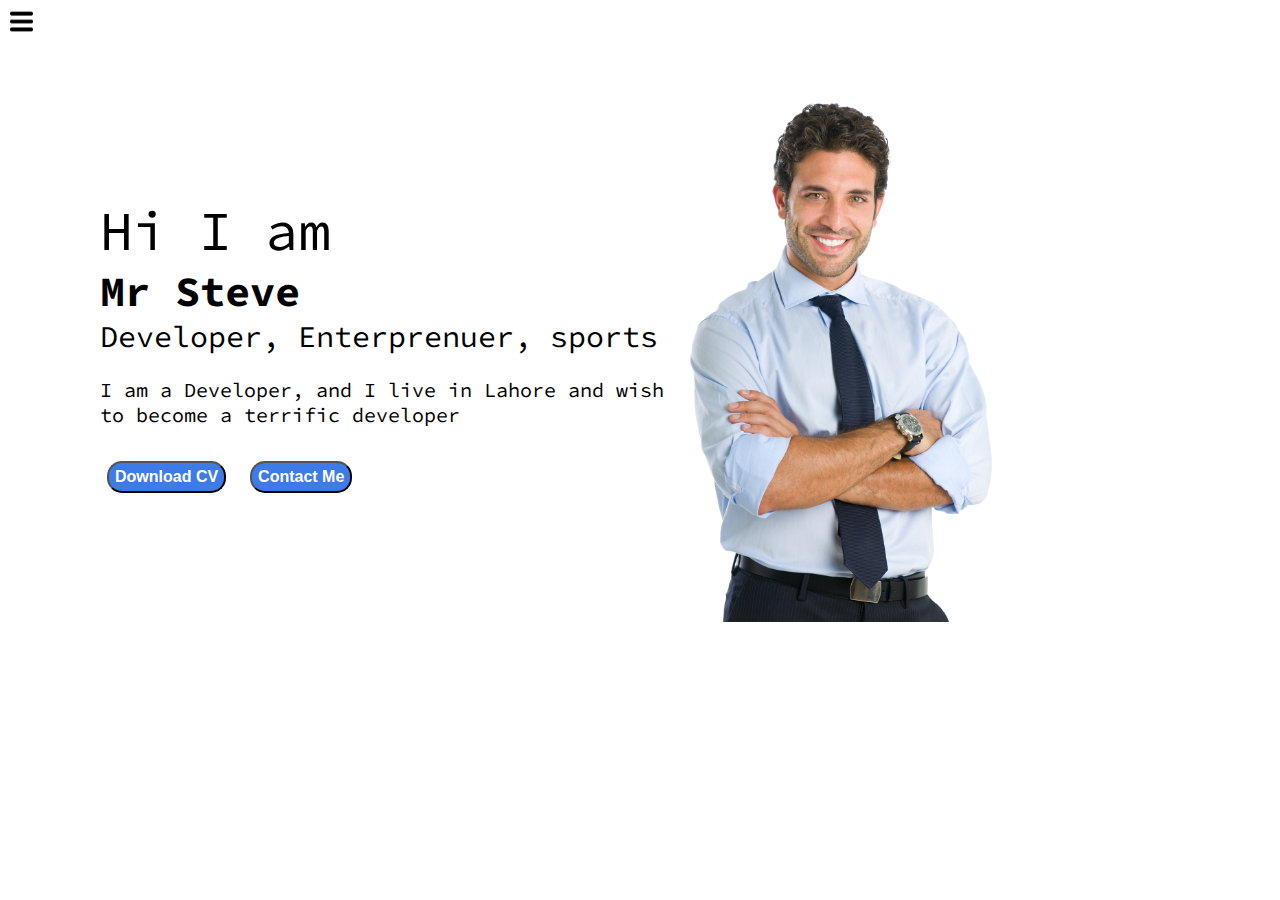
<file: index.html>
<!DOCTYPE html>
<html lang="en">
<head>
    <meta charset="UTF-8">
    <meta http-equiv="X-UA-Compatible" content="IE=edge">
    <meta name="viewport" content="width=device-width, initial-scale=1.0">
    <title>Personal Portfolio</title>
    <link rel="stylesheet" href="style.css">
</head>
<body>
    
    <div class="container">
    
        <div class="sidebar sidebarGo">
            <nav>
            <ul>
                <li><a href="/">Home</a></li>
                <li><a href="/intro.html">My Intro</a></li>
                <li><a href="/services.html">Services</a></li>
                <li><a href="/blog.html">Blog</a></li> 
                <li><a href="/contact.html">Contact Me</a></li>
            </ul>
        </nav>
    </div>
    <div class="main">
        <div class="hamburger">
            <img class="ham" src="ham.png" alt="" width="23px">
            <img class="cross" src="cross.png" alt="" width="23px">
        </div>
        <div class="infoContainer">
<div class="devInfo">
    <div class="hello">Hi I am </div>
    <div class="name">Mr Steve </div>
    <div class="about">Developer, Enterprenuer, sports </div>
    <div class="moreabout">I am a Developer, and I live in Lahore and wish to become a terrific developer </div>
    <div class="buttons">
        <a href="/cv.txt" target="_blank">
        <button class="btn">Download CV</button></a>
      <a href="/contact.html"><button class="btn">Contact Me</button></a>
    </div>
</div>
<div class="devPic"><img src="dev.png" alt="Mr Steve"></div>
        </div>
    </div>
</div>
 <script src="script.js"></script>
</body>
</html>
</file>
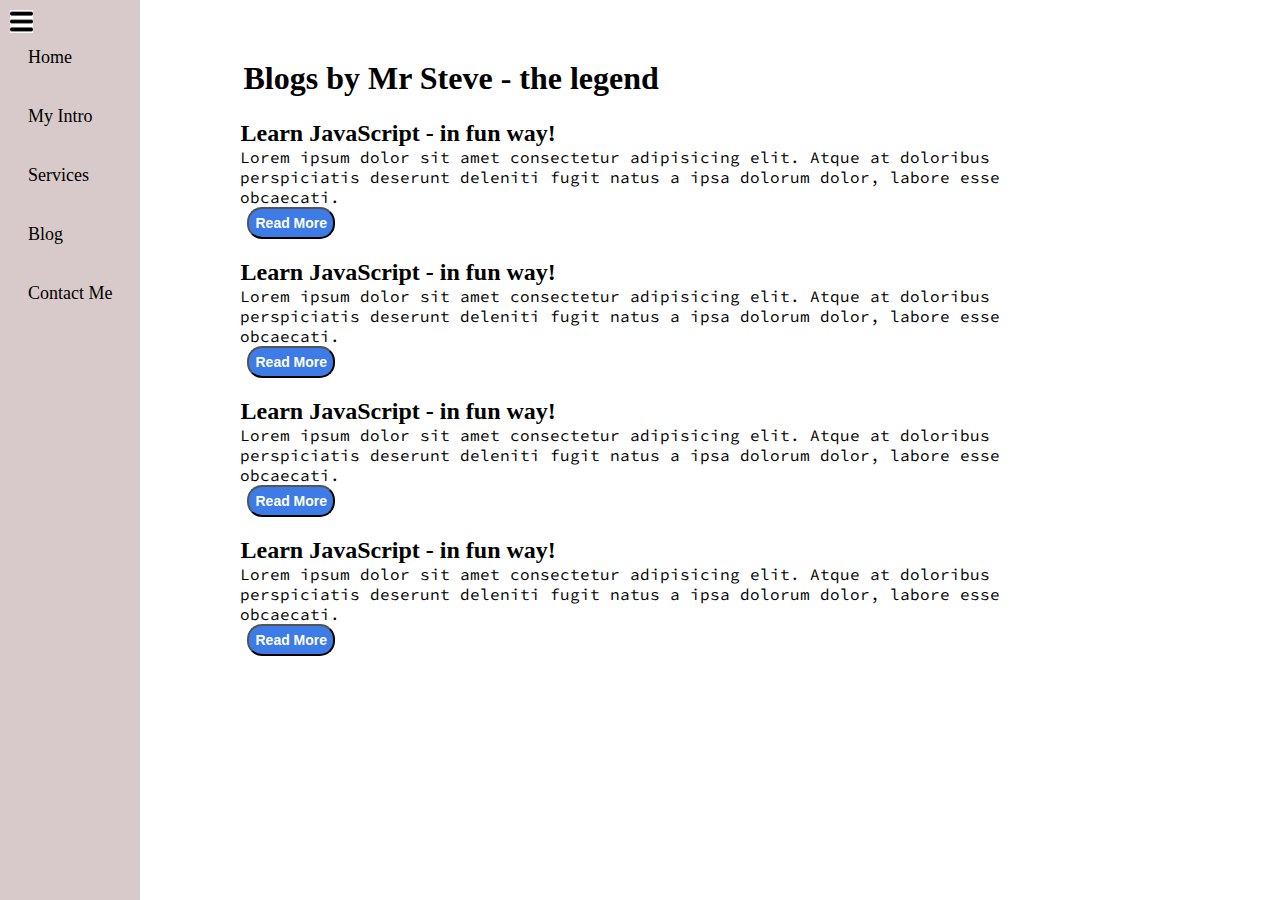
<file: blog.html>
<!DOCTYPE html>
<html lang="en">
<head>
    <meta charset="UTF-8">
    <meta http-equiv="X-UA-Compatible" content="IE=edge">
    <meta name="viewport" content="width=device-width, initial-scale=1.0">
    <title>Personal Portfolio</title>
    <link rel="stylesheet" href="style.css">
</head>
<body>
    <div class="container">
    
        <div class="sidebar">
            <nav>
                <ul>
                    <li><a href="/">Home</a></li>
                    <li><a href="/intro.html">My Intro</a></li>
                    <li><a href="/services.html">Services</a></li>
                    <li><a href="/blog.html">Blog</a></li> 
                    <li><a href="/contact.html">Contact Me</a></li>
                </ul>
            </nav>
    </div>
    <div class="main">
        <div class="hamburger">
            <img class="ham" src="ham.png" alt="" width="23px">
            <img class="cross" src="cross.png" alt="" width="23px">
        </div>
        <div class="blogContainer">
            <h1>Blogs by Mr Steve - the legend</h1>
            <div class="blogItem">
                <h2>Learn JavaScript - in fun way!</h2>
<p>Lorem ipsum dolor sit amet consectetur adipisicing elit. Atque at doloribus perspiciatis deserunt deleniti fugit natus a ipsa dolorum dolor, labore esse obcaecati.</p>
<button class="btn btn-sm">Read More</button>            
</div>
            <div class="blogItem">
                <h2>Learn JavaScript - in fun way!</h2>
<p>Lorem ipsum dolor sit amet consectetur adipisicing elit. Atque at doloribus perspiciatis deserunt deleniti fugit natus a ipsa dolorum dolor, labore esse obcaecati.</p>
<button class="btn btn-sm">Read More</button>            
           
</div>
            <div class="blogItem">
                <h2>Learn JavaScript - in fun way!</h2>
<p>Lorem ipsum dolor sit amet consectetur adipisicing elit. Atque at doloribus perspiciatis deserunt deleniti fugit natus a ipsa dolorum dolor, labore esse obcaecati.</p>
<button class="btn btn-sm">Read More</button>            

</div>
            <div class="blogItem">
                <h2>Learn JavaScript - in fun way!</h2>
<p>Lorem ipsum dolor sit amet consectetur adipisicing elit. Atque at doloribus perspiciatis deserunt deleniti fugit natus a ipsa dolorum dolor, labore esse obcaecati.</p>
<button class="btn btn-sm">Read More</button>            

</div>  
        </div>

        
                </div>
            </div>
            <script src="script.js"></script>
            </body>
            </html>
</file>
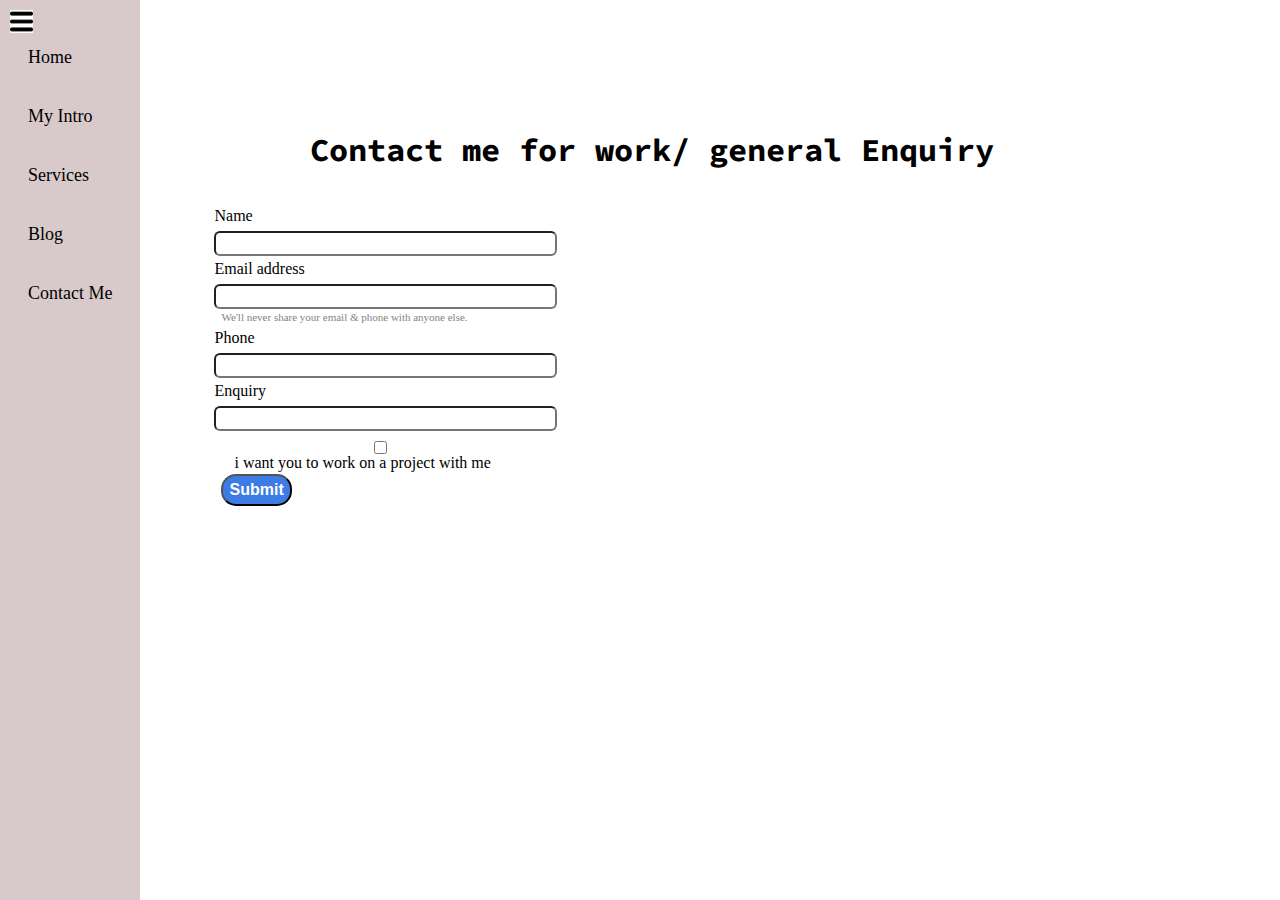
<file: contact.html>
<!DOCTYPE html>
<html lang="en">
<head>
    <meta charset="UTF-8">
    <meta http-equiv="X-UA-Compatible" content="IE=edge">
    <meta name="viewport" content="width=device-width, initial-scale=1.0">
    <title>Mr Steve</title>
    <link rel="stylesheet" href="style.css">
</head>
<body>
    
    <div class="container">
    
        <div class="sidebar">
            <nav>
            <ul>
                <li><a href="/">Home</a></li>
                <li><a href="/intro.html">My Intro</a></li>
                <li><a href="/services.html">Services</a></li>
                <li><a href="/blog.html">Blog</a></li> 
                <li><a href="/contact.html">Contact Me</a></li>
            </ul>
        </nav>
    </div>
    <div class="main">
      <div class="hamburger">
        <img class="ham" src="ham.png" alt="" width="23px">
        <img class="cross" src="cross.png" alt="" width="23px">
    </div>
        <div class="contactform"> 
            <h1>Contact me for work/ general Enquiry</h1>
            
            <form>
                <div class="mb-3">
                  <label for="clientemail" class="form-label">Name</label>
                  <input type="name" class="form-control" id="clientemail" aria-describedby="emailHelp">
                </div>
                <div class="mb-3">
                    <label for="clientemail" class="form-label">Email address</label>
                    <input type="email" class="form-control" id="clientemail" aria-describedby="emailHelp">
                    <div id="emailHelp" class="form-text">We'll never share your email & phone with anyone else.</div>
                  </div>
                <div class="mb-3">
                  <label for="clientphone" class="form-label">Phone</label>
                  <input type="phone" class="form-control" id="clientphone">
                </div>
                <div class="mb-3">
                    <label for="clientemail" class="form-label">Enquiry</label>
                    <input type="Enquiry" class="form-control" id="clientemail" aria-describedby="emailHelp">
                  </div>
                <div class="mb-3" id="form-check">
                  <input type="checkbox" class="form-check-input" id="isclient">
                  <label class="form-check-label" for="isclient">i want you to work on a project with me</label>
                </div>
                <button type="submit" class="btn btn-primary">Submit</button>
              </form>
        </div>
        
    </div>
</div>
<script src="script.js"></script>
</body>
</html>
</file>
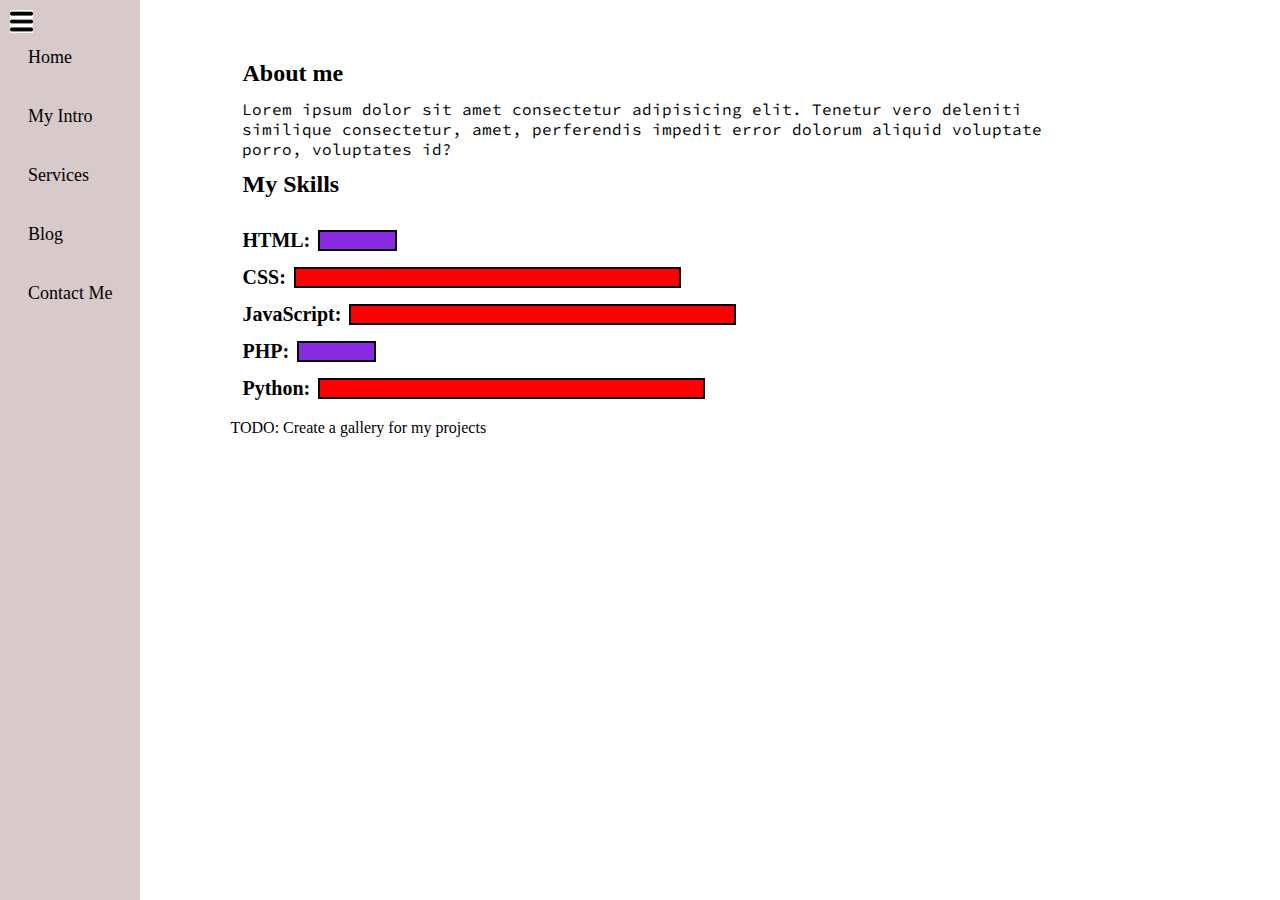
<file: intro.html>
<!DOCTYPE html>
<html lang="en">

<head>
    <meta charset="UTF-8">
    <meta http-equiv="X-UA-Compatible" content="IE=edge">
    <meta name="viewport" content="width=device-width, initial-scale=1.0">
    <title>Personal Portfolio</title>
    <link rel="stylesheet" href="style.css">
</head>

<body>
    <div class="container">

        <div class="sidebar">
            <nav>
                <ul>
                    <li><a href="/">Home</a></li>
                    <li><a href="/intro.html">My Intro</a></li>
                    <li><a href="/services.html">Services</a></li>
                    <li><a href="/blog.html">Blog</a></li>
                    <li><a href="/contact.html">Contact Me</a></li>
                </ul>
            </nav>
        </div>
        <div class="main">
            <div class="hamburger">
                <img class="ham" src="ham.png" alt="" width="23px">
                <img class="cross" src="cross.png" alt="" width="23px">
            </div>
            <div class="intro">
            <h2>About me</h2>
            <p>Lorem ipsum dolor sit amet consectetur adipisicing elit. Tenetur vero deleniti similique consectetur,
                amet, perferendis impedit error dolorum aliquid voluptate porro, voluptates id?</p>
            <h2>My Skills</h2>
            <div class="skillContainer">
<div class="skillItem">HTML: <div class="skill t5"></div></div>
<div class="skillItem">CSS: <div class="skill"></div></div>
<div class="skillItem">JavaScript: <div class="skill"></div></div>
<div class="skillItem">PHP: <div class="skill t5"></div></div>
<div class="skillItem">Python: <div class="skill"></div></div>
            </div>
            TODO: Create a gallery for my projects 
        </div>
    </div>

    </div>

    <script src="script.js"></script>
    
</body>

</html>
</file>
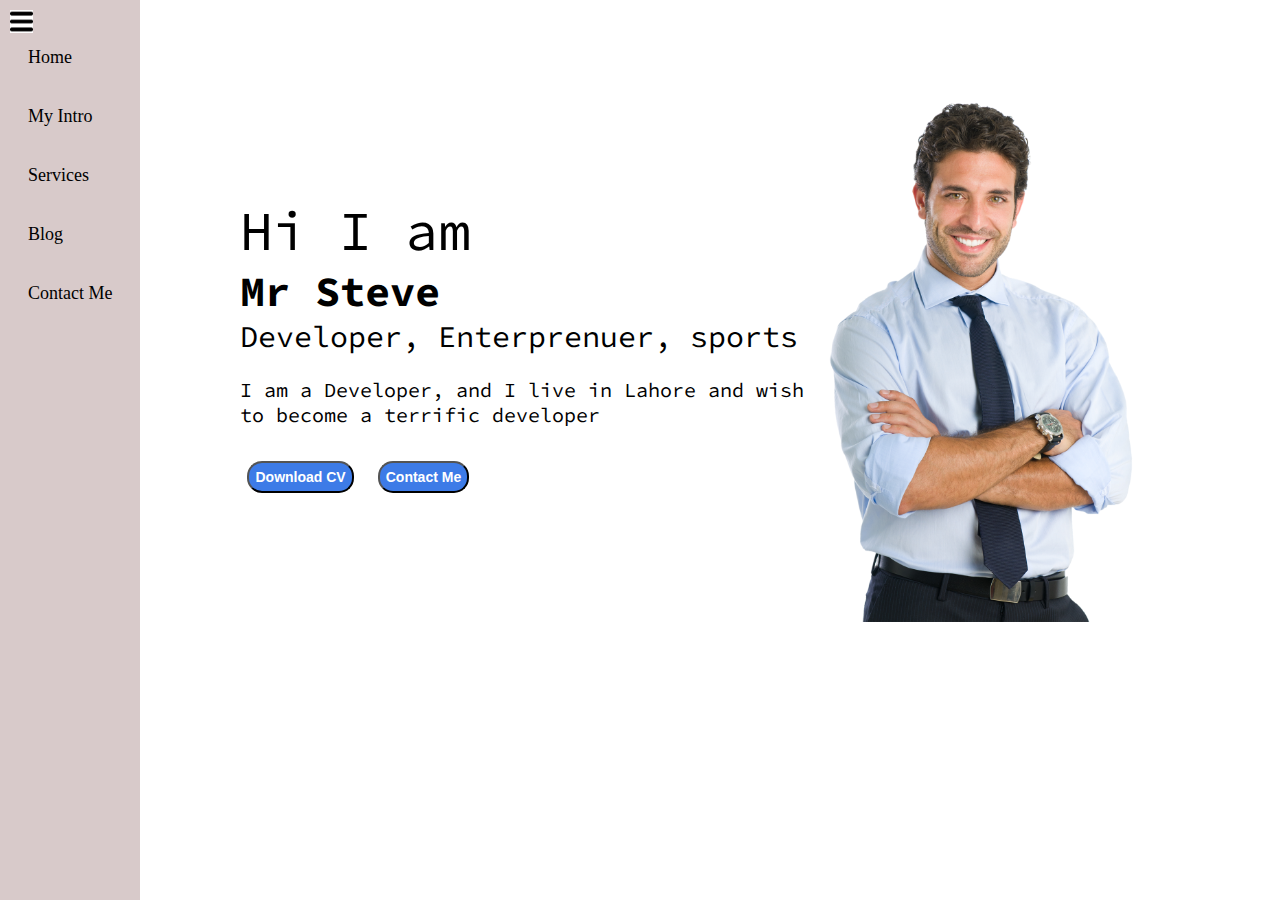
<file: services.html>
<!DOCTYPE html>
<html lang="en">
<head>
    <meta charset="UTF-8">
    <meta http-equiv="X-UA-Compatible" content="IE=edge">
    <meta name="viewport" content="width=device-width, initial-scale=1.0">
    <title>Mr Steve</title>
    <link rel="stylesheet" href="style.css">
</head>
<body>
    
    <div class="container">
    
        <div class="sidebar">
            <nav>
            <ul>
                <li><a href="/">Home</a></li>
                <li><a href="/intro.html">My Intro</a></li>
                <li><a href="/services.html">Services</a></li>
                <li><a href="/blog.html">Blog</a></li> 
                <li><a href="/contact.html">Contact Me</a></li>
            </ul>
        </nav>
    </div>
    <div class="main">
        <div class="hamburger">
            <img class="ham" src="ham.png" alt="" width="23px">
            <img class="cross" src="cross.png" alt="" width="23px">
        </div>
        <div class="infoContainer">
<div class="devInfo">
    <div class="hello">Hi I am </div>
    <div class="name">Mr Steve </div>
    <div class="about">Developer, Enterprenuer, sports </div>
    <div class="moreabout">I am a Developer, and I live in Lahore and wish to become a terrific developer </div>
    <div class="buttons">
        <button class="btn btn-sm">Download CV</button>
        <button class="btn btn-sm">Contact Me</button>
    </div>
</div>
<div class="devPic"><img src="dev.png" alt="Mr Steve"></div>
        </div>
    </div>
</div>
<script src="script.js"></script>
</body>
</html>
</file>
<file: style.css>
@import url('https://fonts.googleapis.com/css2?family=Fira+Sans:ital,wght@0,300;1,400&family=PT+Sans&display=swap');
@import url('https://fonts.googleapis.com/css2?family=Fira+Sans:ital,wght@0,300;1,400&family=PT+Sans&family=Source+Code+Pro:wght@300&display=swap');
*{
    margin: 0;
    padding: 0;
}

.container{
    display: flex;
}
.sidebar{
    background-color: rgb(216, 202, 202);
    /* width: 250px; */
    height: 100vh;
    /* font-family: 'Fira Sans', sans-serif; */
transition: transform 0.3s ease-in;
}

.sidebar nav{
    padding: 28px;
}

.sidebar nav li{
    list-style: none;
    font-size: 18px;
    padding: 19px 0;
}

.sidebar nav li a{
    text-decoration: none;
    color: black;
    
}
.main{
    /* background-color: yellow; */
    width: 80vw;

}

.infoContainer{
    /* background-color: rgb(255, 0, 119); */
    height: 58vh;
    width: 70vw;
    margin: 100px;
    display: flex;
    justify-content: space-around;
}

.devInfo{
    display: flex;
    justify-content: center;
    flex-direction: column;
    font-family: 'Source Code Pro', monospace;      
}


.hello{
    font-size: 55px;
    
}

.name{
    font-size: 42px;    
font-weight: bold;
}

.about{
    font-size: 30px;
}
 
.moreabout{
    font-size: 20px;
    margin-top: 22px;
}

.buttons{
    margin: 34px 0;
}
.btn{
    padding: 5px 6px;
    border-radius: 15px;
    background-color: #3d7be7;
    color: white;
    font-weight: bold;
    font-size: 16px;
    margin: 0px 7px;
    cursor: pointer;
}

.btn-sm{
     font-size: 14px;
    padding: 6px 6px;
}
.btn:hover{
    color: #3d7be7;
    background-color: white;
}

.devPic img{
    height: 58vh;
}
 
/* contacthtml css */

.contactform{
    padding: 0 34px;
padding-top: 85px;
margin: 10px 40px;
}

.contactform h1{ 
    font-family: 'Source Code Pro', monospace;  
    text-align: center;
    padding: 12px 0;
}

.contactform form div{
    padding: 2px 0;
    display: flex;
    flex-direction: column;
}

.contactform form div input{
    width: 26vw;
    border-radius: 6px;
    margin: 6px 0 0 0;
    padding: 3px;
}
#emailHelp{
    font-size: 11px;
    color: #838387;
    margin: 0 7px;
}

#form-check{
    margin: 8px -50p
}

.form-check-label{
    margin: 0 20px;
}

/* blog.html */

.blogContainer{
    margin: 60px 80px;
}
.blogItem{
    margin: 20px;
    }
    
    h1{
     margin: 23px;
    }
    
    p{
        font-family: 'Source Code Pro', monospace;   
    }
    
    
    /* intro.html */
    
    .intro{
        margin: 60px 90px;
    }
    .intro h2{
    margin: 12px;
    
    }
    
    .intro p{
        margin: 12px;
    
    }
    
    .skillContainer{
    padding: 12px;
    
    }
    
    .skillItem{
        display: flex;
        align-items: center;
        font-weight: 900;
        font-size: 20px;
    }
    .skill{
        width: 383px;
        height: 17px;
        margin: 8px;
        background-color: red;
        border: 2px solid black;
    }
    
    .hundred{
        width: 265px;
        background-color: aqua;
    }
    
    .fifty{
        width: 135px;
    background-color: #3d7be7;
    }
    
    .t5{
        width: 75px;
        background-color: blueviolet;
    }
  
    .sidebarGo{
        transform: translate(-300px, 0px);
        position: absolute;   
    }
    .hamburger{
        cursor: pointer;
        position: absolute;
        top: 10px;
        left: 10px;
    }

    .cross{
        margin-left: 107px;
    }
</file>
